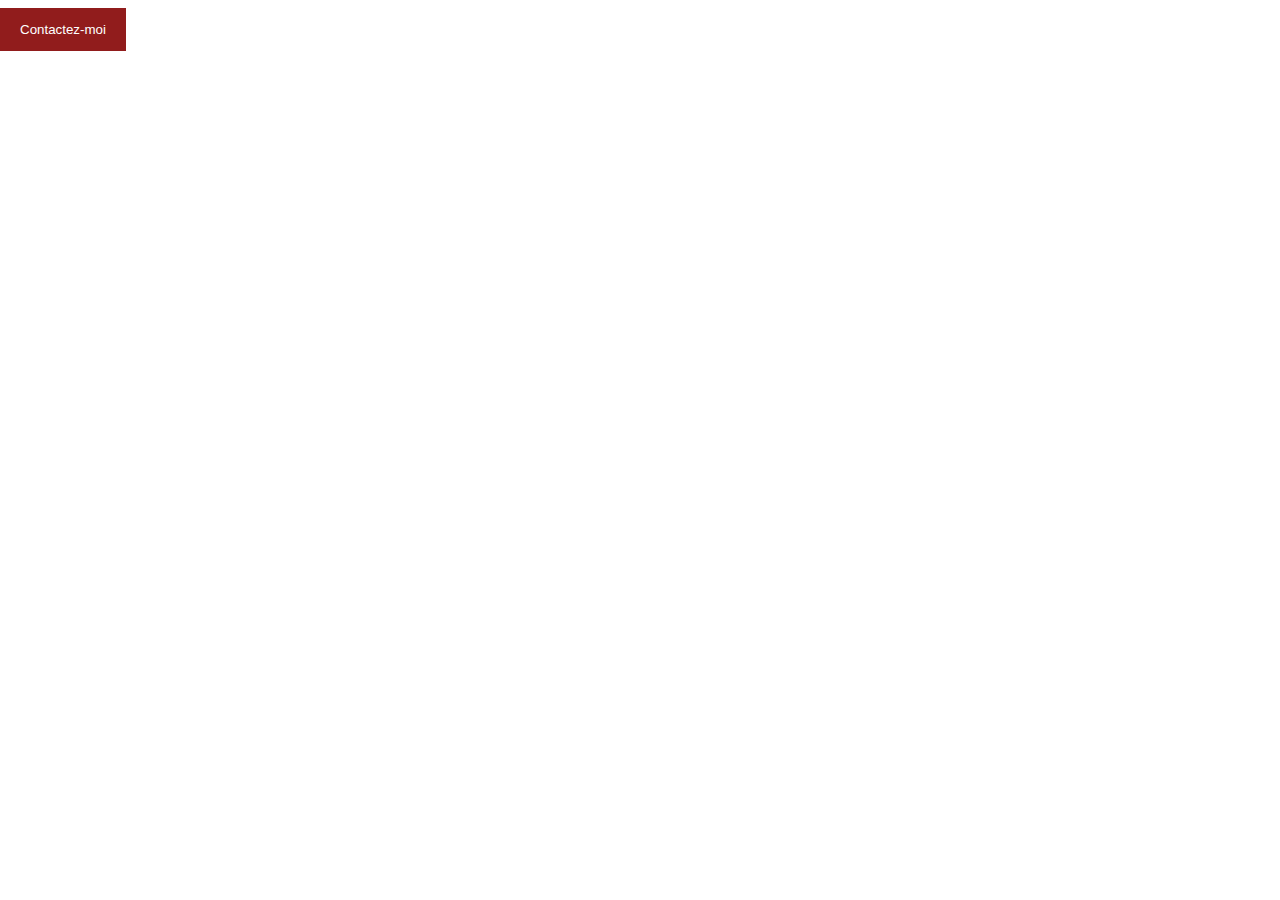
<file: form-modal.html>
<!DOCTYPE html><!--I am the right html-->
<html lang="en">
  <head>
    <meta charset="utf-8" />
    <title>form-modal</title>
    <meta name="viewport" content="width=device-width,initial-scale=1" />
    <link rel="stylesheet" href="src/style/form-modal.css" />
    <link rel="stylesheet" href="https://cdnjs.cloudflare.com/ajax/libs/font-awesome/4.7.0/css/font-awesome.min.css">
    <link
      href="https://fonts.googleapis.com/css?family=DM+Sans"
      rel="stylesheet"
    />
  </head>
  <body>
    <main>
        
<button onclick="document.getElementById('id01').style.display='block'" style="width:auto;">Contactez-moi</button>

<div id="id01" class="modal">
  
  <form class="modal-content animate" action="/action_page.php" method="post">
    <div class="imgcontainer">
      <span onclick="document.getElementById('id01').style.display='none'" class="close" title="Close Modal">&times;</span>
     <h1>Contactez-moi<br>
       Mimi keel</h1>
    </div>

    <div class="container">
      <label for="uname"><b>Prénom</b></label>
      <input type="text" name="Prénom" required>

      <label for="uname"><b>Nom</b></label>
      <input type="text" name="Nom" required>

      <label for="email"><b>Email</b></label>
      <input type="text" name="Email" required>
        
      <label for="psw"><b>Message</b></label>
      <input type="text" name="Message" id="Message" required>
      
    </div>

    <div class="container">
      <button type="button" onclick="document.getElementById('id01').style.display='none'" class="cancelbtn">Envoyer</button>
    </div>
  </form>
</div>

<script type="text/javascript" src="src/script/photographer-page.js"></script>
<script type="text/javascript" src="src/script/form-modal.js"></script>
</body>
</html>
</file>
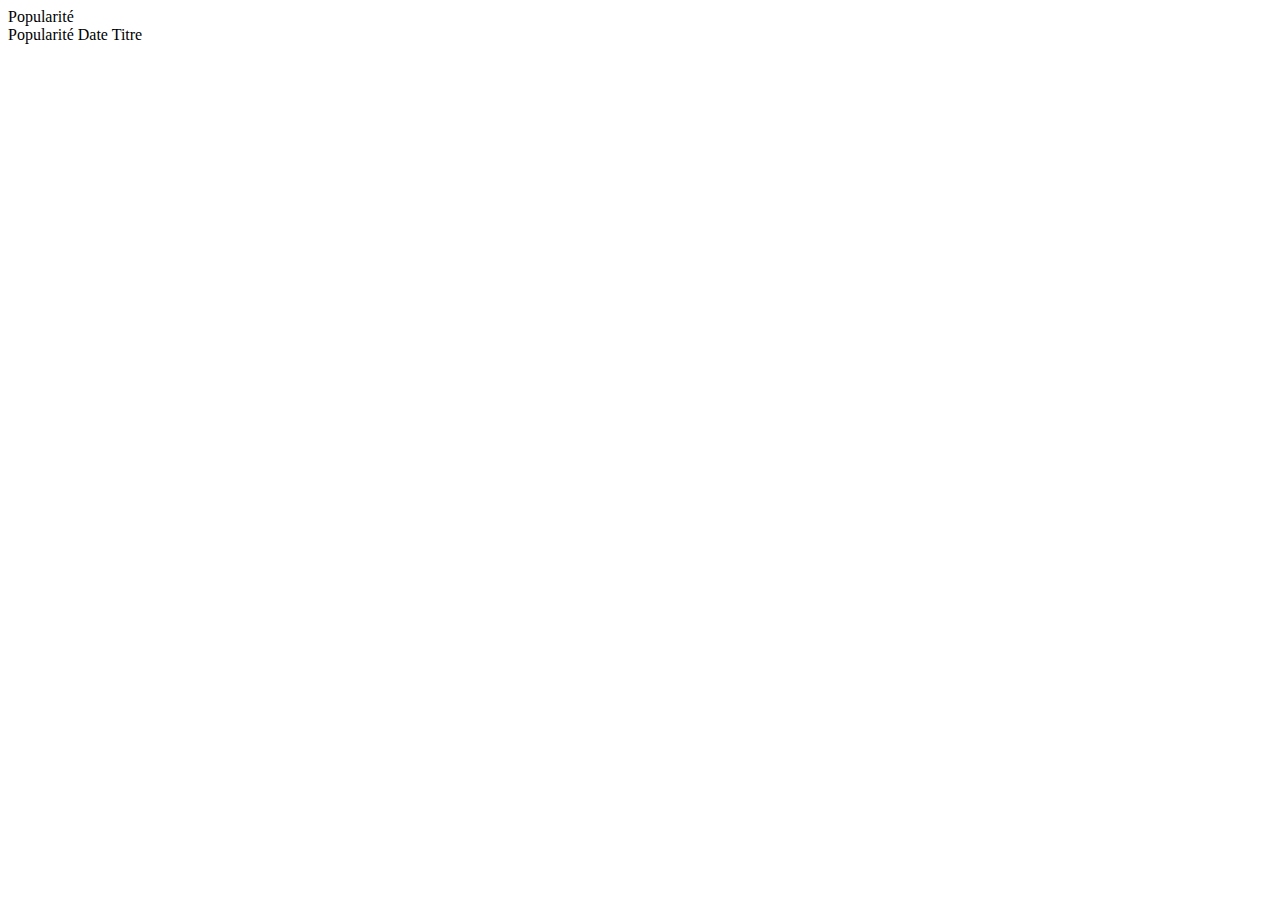
<file: liste déroulante/listeD.html>
<html>
<head>
</head>
<body>

<div class="custom-select-wrapper">
    <div class="custom-select">
        <div class="custom-select__trigger"><span>Popularité</span>
            <div class="arrow"></div>
        </div>
        <div class="custom-options">
            <span class="custom-option selected" data-value="tesla">Popularité</span>
            <span class="custom-option" data-value="volvo">Date</span>
            <span class="custom-option" data-value="mercedes">Titre</span>
        </div>
    </div>
</div>
</body>
</select>
</html>
</file>
<file: src/style/form-modal.css>
/*Mon fichier*/
:root {
    --font-default: "DM Sans", Arial, Helvetica, sans-serif;
    --font-slab: var(--font-default);
    --modal-duration: 0.8s;
  }
  * {
    box-sizing: border-box;
    margin: 0;
    padding: 0;
  }
body{
  opacity: 1;
  background-color:white;
}

form{
  background-color: #DB8876;
}
         /* Full-width input fields */
input[type=text], input[type=Prénom],input[type=Nom], input[type=Email], input[type=Message]{
  width: 100%;
  padding: 12px 20px;
  margin: 8px 0;
  display: inline-block;
  border: 1px solid #ccc;
  box-sizing: border-box;
}

input[type=text]:focus, input[type=Prénom]:focus,input[type=Nom]:focus, input[type=Email]:focus, input[type=Message]:focus{
  background-color: #ddd;
  outline: none;
}
div.container{
  background-color: #DB8876;
}
#Message{
  width: 100%;
  padding: 50px 20px;
  margin: 8px 0;
  display: inline-block;
  border: 1px solid #ccc;
  box-sizing: border-box;
}
/* Set a style for all buttons */
button {
  background: #911C1C;
  color: white;
  padding: 14px 20px;
  margin: 8px 0;
  border: none;
  cursor: pointer;
  width: 100%;
}
button:hover {
  opacity: 0.8;
}
/* Extra styles for the send button */
.cancelbtn {
  width: auto;
  padding: 10px 18px;
  background-color:#911C1C;;
}

/* Center the image and position the close button */
.imgcontainer {
  text-align: center;
  margin: 24px 0 12px 0;
  position: relative;
}

.container {
  padding: 16px;
}

/* The Modal (background) */
.modal {
  display: none; /* Hidden by default */
  position: fixed; /* Stay in place */
  z-index: 1; /* Sit on top */
  left: 0;
  top: 0;
  width: 100%; /* Full width */
  height: 100%; /* Full height */
  overflow: auto; /* Enable scroll if needed */
  background-color: #DB8876;/* Fallback color */
  background-color: rgba(0,0,0,0.4); /* Black w/ opacity */
  padding-top: 60px;
}

/* Modal Content/Box */
.modal-content {
  background-color: #fefefe;
  margin: 5% auto 15% auto; /* 5% from the top, 15% from the bottom and centered */
  border: 1px solid #888;
  width: 80%; /* Could be more or less, depending on screen size */
  background-color: #DB8876;
}

/* The Close Button (x) */
.close {
  position: absolute;
  right: 25px;
  top: 0;
  color: #fff;
  font-size: 35px;
  font-weight: bold;
}

.close:hover,
.close:focus {
  color: red;
  cursor: pointer;
}

/* Add Zoom Animation */
.animate {
  -webkit-animation: animatezoom 0.6s;
  animation: animatezoom 0.6s
}

@-webkit-keyframes animatezoom {
  from {-webkit-transform: scale(0)} 
  to {-webkit-transform: scale(1)}
}
  
@keyframes animatezoom {
  from {transform: scale(0)} 
  to {transform: scale(1)}
}

/* Change styles for span and cancel button on extra small screens */
@media screen and (max-width: 300px) {
  
  .cancelbtn {
     width: 100%;
     background: #911C1C;
  }
}
</style>
</file>
